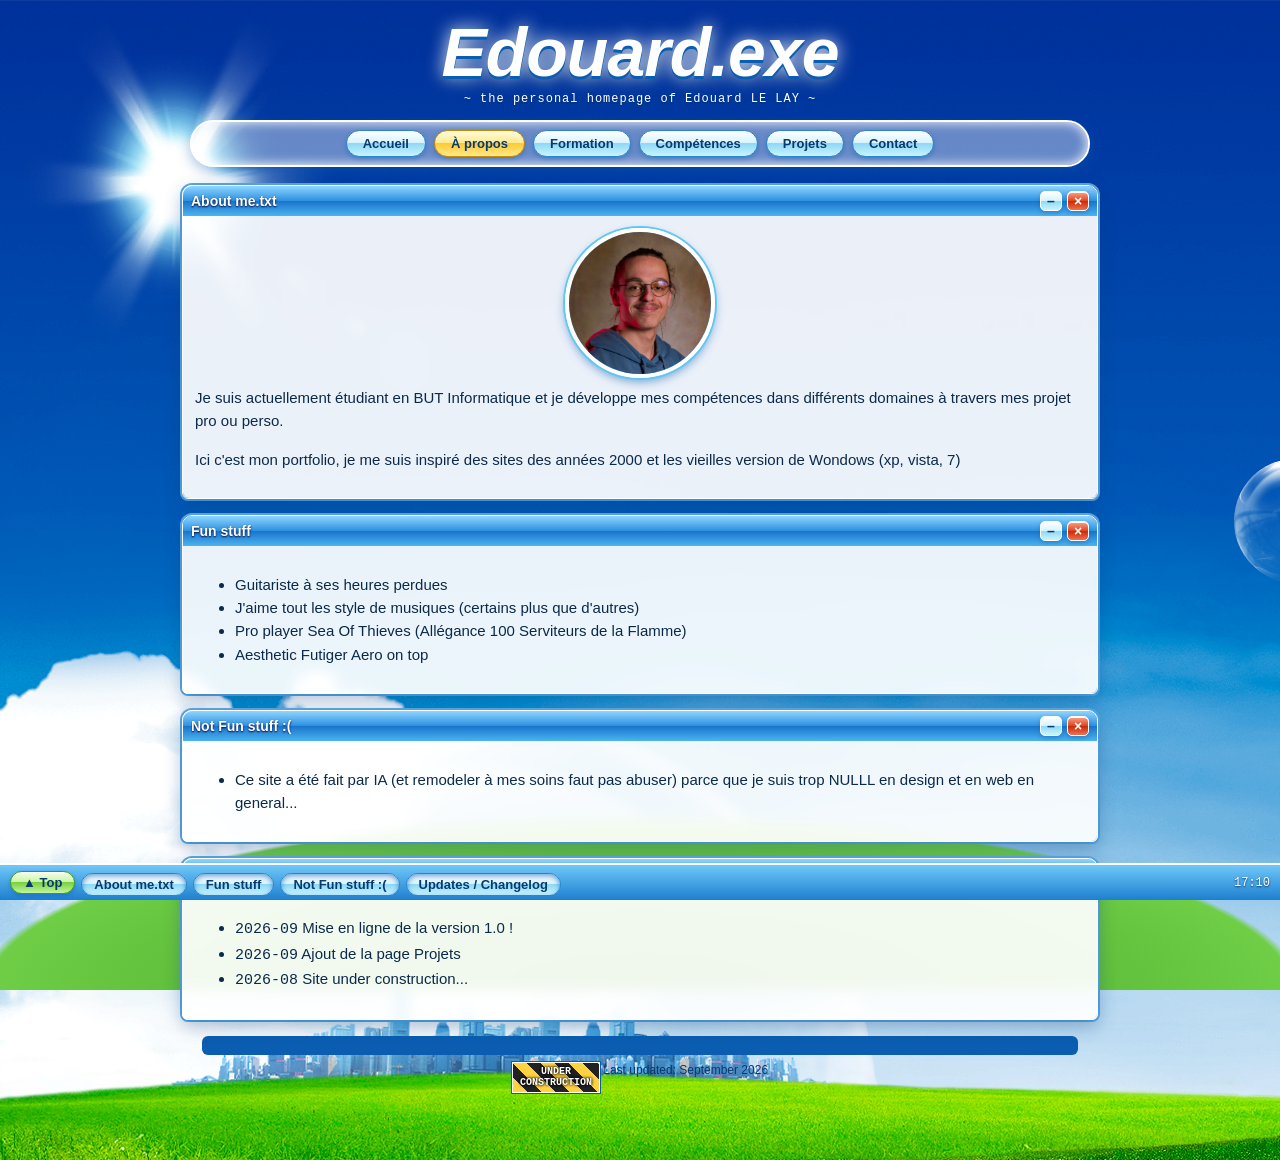
<file: about.html>
<!DOCTYPE html>
<html lang="fr">
<head>
<meta charset="utf-8">
<meta name="viewport" content="width=device-width,initial-scale=1">
<title>À propos · Edouard.exe</title>
<link rel="stylesheet" href="css/style.css">
</head>
<!-- Page "about" : le contenu est généré par js/main.js -> modifie portfolioConfig, pas ce fichier. -->
<body data-page="about">
<a class="skip" href="#app">Aller au contenu</a>
<main id="app"></main>
<noscript><p style="background:#fff;padding:1em;text-align:center">Ce site a besoin de JavaScript pour afficher son contenu.</p></noscript>
<script src="js/main.js"></script>
</body>
</html>
</file>
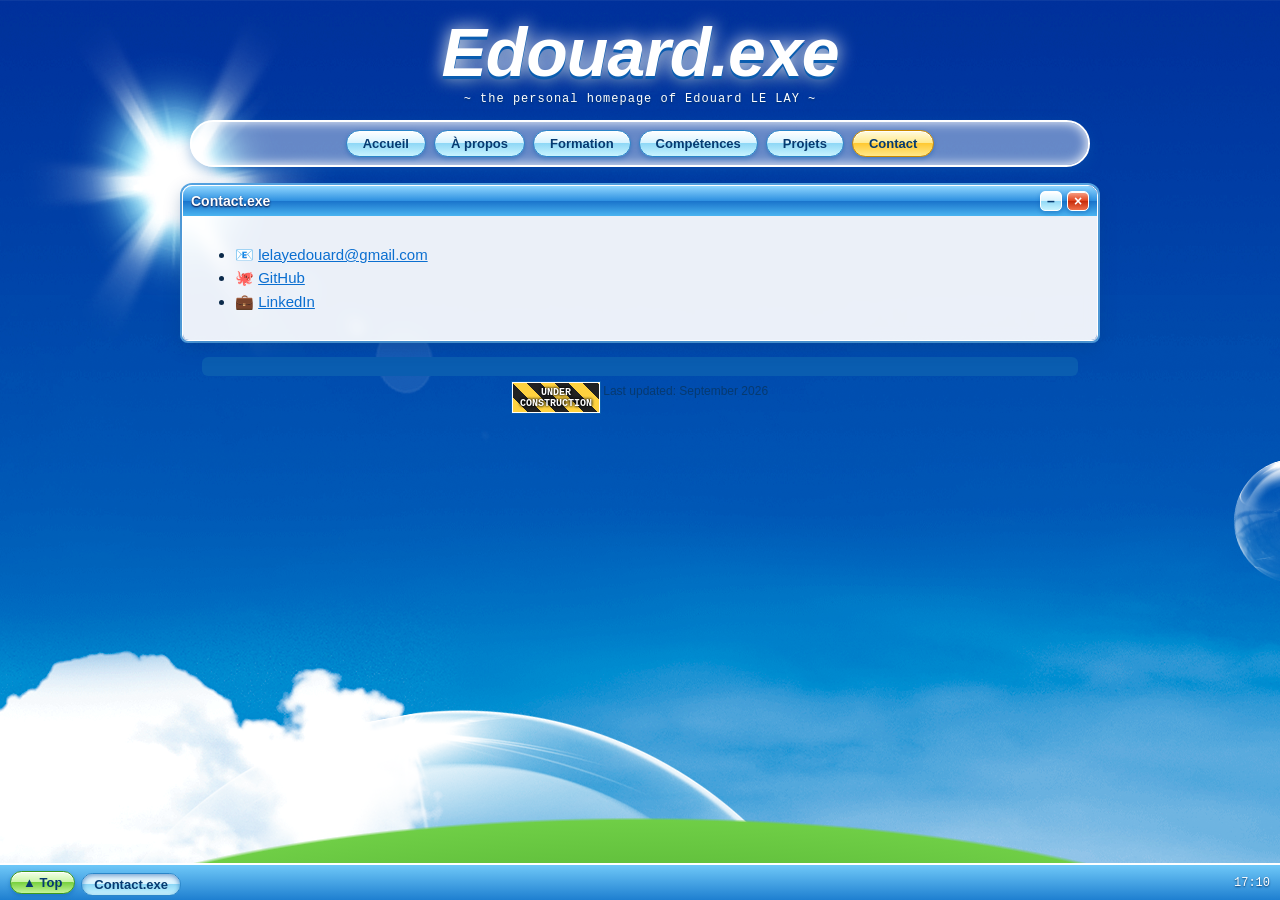
<file: contact.html>
<!DOCTYPE html>
<html lang="fr">
<head>
<meta charset="utf-8">
<meta name="viewport" content="width=device-width,initial-scale=1">
<title>Contact · Edouard.exe</title>
<link rel="stylesheet" href="css/style.css">
</head>
<!-- Page "contact" : le contenu est généré par js/main.js -> modifie portfolioConfig, pas ce fichier. -->
<body data-page="contact">
<a class="skip" href="#app">Aller au contenu</a>
<main id="app"></main>
<noscript><p style="background:#fff;padding:1em;text-align:center">Ce site a besoin de JavaScript pour afficher son contenu.</p></noscript>
<script src="js/main.js"></script>
</body>
</html>
</file>
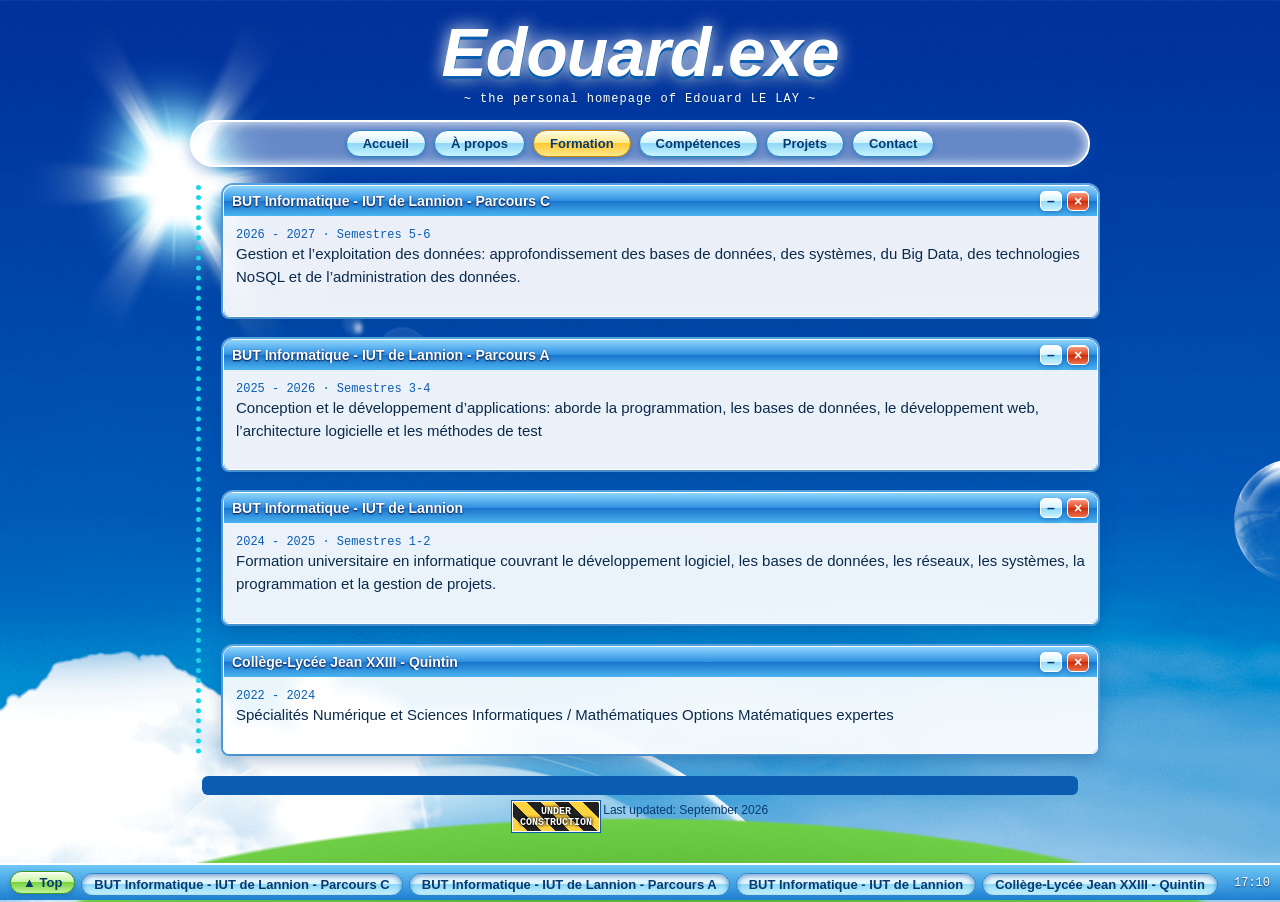
<file: formation.html>
<!DOCTYPE html>
<html lang="fr">
<head>
<meta charset="utf-8">
<meta name="viewport" content="width=device-width,initial-scale=1">
<title>Formation · Edouard.exe</title>
<link rel="stylesheet" href="css/style.css">
</head>
<!-- Page "formation" : le contenu est généré par js/main.js -> modifie portfolioConfig, pas ce fichier. -->
<body data-page="formation">
<a class="skip" href="#app">Aller au contenu</a>
<main id="app"></main>
<noscript><p style="background:#fff;padding:1em;text-align:center">Ce site a besoin de JavaScript pour afficher son contenu.</p></noscript>
<script src="js/main.js"></script>
</body>
</html>
</file>
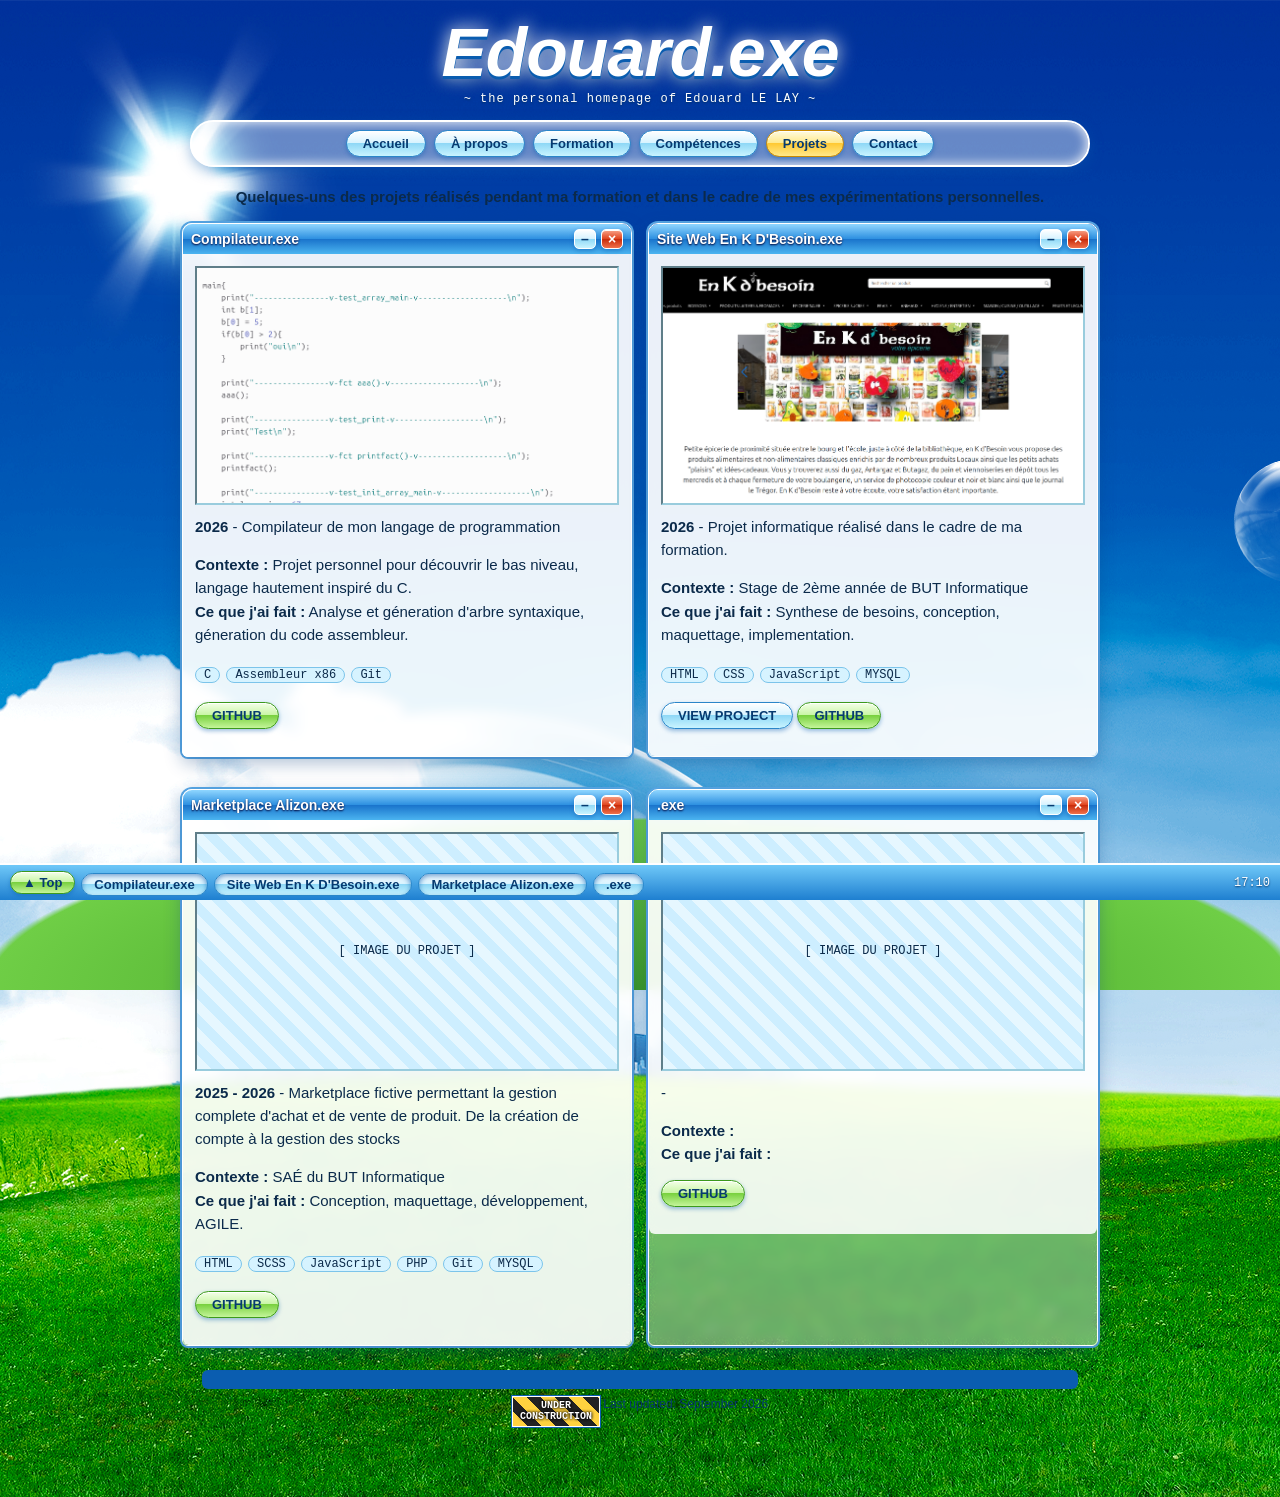
<file: projects.html>
<!DOCTYPE html>
<html lang="fr">
<head>
<meta charset="utf-8">
<meta name="viewport" content="width=device-width,initial-scale=1">
<title>Projets · Edouard.exe</title>
<link rel="stylesheet" href="css/style.css">
</head>
<!-- Page "projects" : le contenu est généré par js/main.js -> modifie portfolioConfig, pas ce fichier. -->
<body data-page="projects">
<a class="skip" href="#app">Aller au contenu</a>
<main id="app"></main>
<noscript><p style="background:#fff;padding:1em;text-align:center">Ce site a besoin de JavaScript pour afficher son contenu.</p></noscript>
<script src="js/main.js"></script>
</body>
</html>
</file>
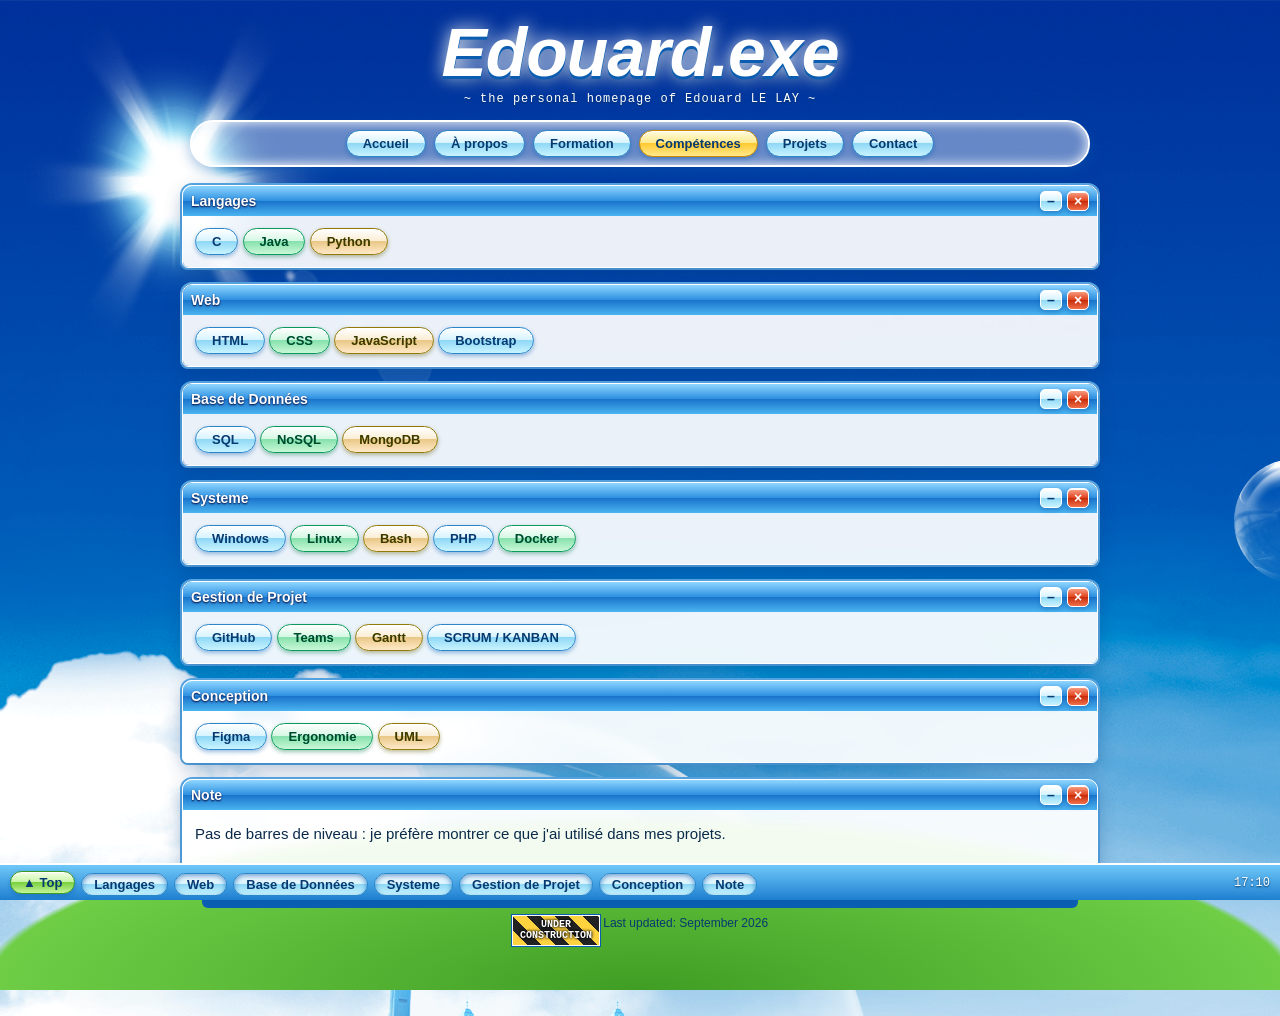
<file: skills.html>
<!DOCTYPE html>
<html lang="fr">
<head>
<meta charset="utf-8">
<meta name="viewport" content="width=device-width,initial-scale=1">
<title>Compétences · Edouard.exe</title>
<link rel="stylesheet" href="css/style.css">
</head>
<!-- Page "skills" : le contenu est généré par js/main.js -> modifie portfolioConfig, pas ce fichier. -->
<body data-page="skills">
<a class="skip" href="#app">Aller au contenu</a>
<main id="app"></main>
<noscript><p style="background:#fff;padding:1em;text-align:center">Ce site a besoin de JavaScript pour afficher son contenu.</p></noscript>
<script src="js/main.js"></script>
</body>
</html>
</file>
<file: css/style.css>
/* ===== 1. VARIABLES : change le thème ici ===== */
:root {
    --sky: #5ec8f2;
    --cyan: #1fd3e6;
    --deep: #0a5db0;
    --leaf: #5cc13a;
    --sun: #ffd23f;
    --ink: #0b2a4a;
    --font: "Trebuchet MS", "Segoe UI", Tahoma, sans-serif;
    --mono: "Courier New", monospace
}

/* ===== 2. RESET ===== */
* {
    box-sizing: border-box
}

img {
    max-width: 100%;
    height: auto
}

a {
    color: #0b6fd0
}

a:hover {
    color: #e0590a;
    cursor: url('../src/images/wii-grab.cur'), pointer;
}

button:hover{
    cursor: url('../src/images/wii-grab.cur'), pointer;
}

h1,
h2,
h3,
p {
    margin-top: 0
}

.c {
    text-align: center
}

/* ===== 3. BODY / FOND (ciel, colline, décor) ===== */
body {
    margin: 0;
    padding-bottom: 58px;
    font: 15px/1.55 var(--font);
    color: var(--ink);
    min-height: 100vh;
    overflow-x: hidden;
    background-image: url("../src/images/background.jpg"); 
    cursor: url('../src/images/wii-pointer-ccw.cur'), auto;   
       
}

body::before {
    content: "";
    position: fixed;
    left: -10%;
    right: -10%;
    bottom: -90px;
    height: 200px;
    z-index: -1;
    background: radial-gradient(ellipse at 50% 100%, #3f9d24 0, #6fce46 60%, transparent 61%)
}

#deco {
    position: fixed;
    inset: 0;
    z-index: -1;
    pointer-events: none;
    overflow: hidden
}

.decoration {
    position: absolute
}

.cloud {
    position: absolute;
    left: -200px;
    width: 140px;
    height: 44px;
    background: #fff;
    border-radius: 44px;
    opacity: .85;
    filter: drop-shadow(0 4px 6px #0a5db044);
    animation: drift 70s linear infinite
}

.cloud::before,
.cloud::after {
    content: "";
    position: absolute;
    background: #fff;
    border-radius: 50%
}

.cloud::before {
    width: 60px;
    height: 60px;
    left: 22px;
    top: -28px
}

.cloud::after {
    width: 44px;
    height: 44px;
    left: 70px;
    top: -18px
}

.bubble {
    position: absolute;
    bottom: -70px;
    border-radius: 50%;
    border: 1px solid #fffa;
    animation: rise linear infinite;
    background: radial-gradient(circle at 30% 30%, #fff 0, #fff9 12%, #9ff0ff33 50%, #fff4 100%)
}

.fish {
    position: absolute;
    left: -60px;
    font-size: 28px;
    animation: swim 26s linear infinite
}

.skip {
    position: absolute;
    left: -999px
}

.skip:focus {
    left: 8px;
    top: 8px;
    z-index: 200;
    background: #fff;
    padding: 6px 10px
}

/* ===== 4. EN-TÊTE / NAVIGATION ===== */
.top {
    text-align: center;
    padding: 18px 10px 4px
}

.logo {
    margin: 0;
    font: italic 900 clamp(34px, 7vw, 68px)/1 var(--font);
    color: #fff;
    letter-spacing: -1px;
    text-shadow: 0 3px 0 var(--deep), 0 0 18px #fff, 0 6px 12px #0a3d7a88
}

.logo small {
    display: block;
    margin-top: 6px;
    font: 12px var(--mono);
    letter-spacing: 1px;
    text-shadow: 0 1px 2px #036
}

.nav {
    display: flex;
    flex-wrap: wrap;
    gap: 8px;
    justify-content: center;
    margin: 14px auto;
    padding: 8px 14px;
    max-width: 900px;
    background: #ffffff66;
    border: 2px solid #fff;
    border-radius: 40px;
    box-shadow: 0 4px 14px #0a5db066, inset 0 0 12px #fff
}

/* ===== 5. BOUTONS (verre / plastique brillant) ===== */
.btn,
.wb,
.chip {
    cursor: pointer;
    display: inline-block;
    padding: 5px 16px;
    font: bold 13px var(--font);
    color: #063a70;
    text-decoration: none;
    border: 1px solid #2a86c9;
    border-radius: 20px;
    box-shadow: 0 2px 4px #0a5db066, inset 0 1px #fff;
    background: linear-gradient(#fff 0, #d6f3ff 49%, #8fd8f6 50%, #c9f4ff 100%)
}

.btn:hover {
    filter: brightness(1.08);
    color: #063a70;
    cursor: url('../src/images/wii-grab.cur'), pointer;
}

.btn:active,
.btn[aria-pressed=true] {
    transform: translateY(2px);
    box-shadow: inset 0 2px 5px #0a5db099
}

.btn.green {
    border-color: #3c9a1c;
    background: linear-gradient(#f4ffe8, #c8f5a4 49%, #79d13f 50%, #c4f59a)
}

.nav a[aria-current] {
    border-color: #c98a00;
    background: linear-gradient(#fffbe0, #ffe98a 49%, #ffc933 50%, #ffe98a)
}

.chip {
    cursor: default
}

.chip:nth-child(3n+2) {
    filter: hue-rotate(-60deg)
}

.chip:nth-child(3n) {
    filter: hue-rotate(-150deg)
}

.tag {
    display: inline-block;
    margin: 0 2px 4px 0;
    padding: 0 8px;
    font: 12px var(--mono);
    background: #d6f3ff;
    border: 1px solid #7cc4ea;
    border-radius: 10px
}

/* ===== 6. FENÊTRES ===== */
.wrap {
    max-width: 940px;
    margin: 0 auto;
    padding: 0 12px
}

.home {
    display: grid;
    grid-template-columns: 230px 1fr 250px;
    gap: 16px;
    max-width: 1160px;
    margin: 0 auto;
    padding: 0 12px;
    align-items: start
}

.win {
    position: relative;
    margin: 0 0 16px;
    background: #ffffff66;
    border: 1px solid #fff;
    border-radius: 10px 10px 6px 6px;
    box-shadow: 0 6px 18px #0a3d7a55, 0 0 0 2px #5aa9e6;
    backdrop-filter: blur(6px)
}

.win>h2 {
    display: flex;
    align-items: center;
    gap: 5px;
    margin: 0;
    padding: 5px 8px;
    font: bold 14px var(--font);
    color: #fff;
    text-shadow: 0 1px 2px #003;
    cursor: move;
    user-select: none;
    border-radius: 9px 9px 0 0;
    background: linear-gradient(#8fd6ff, #2c8fe0 50%, #1a74cc 51%, #4bb4f0)
}

.win .t {
    flex: 1;
    overflow: hidden;
    text-overflow: ellipsis;
    white-space: nowrap
}

.wb {
    width: 22px;
    height: 20px;
    padding: 0;
    line-height: 16px;
    font-size: 14px;
    border-radius: 5px;
    border-color: #fff
}

.wb.x {
    color: #fff;
    background: linear-gradient(#f9a48a, #e0421c 50%, #c72b0a 51%, #f0704a)
}

.win-body {
    padding: 12px;
    background: #ffffffdd;
    border-radius: 0 0 6px 6px
}

.win.min .win-body,
.win.closed {
    display: none
}

.win.min {
    opacity: .9
}

/* ===== 7. CARTES / PROJETS ===== */
.cards {
    display: grid;
    grid-template-columns: repeat(auto-fit, minmax(300px, 1fr));
    gap: 16px
}

.shot,
.avatar {
    position: relative;
    display: grid;
    place-items: center;
    overflow: hidden
}

.shot {
    aspect-ratio: 16/9;
    margin-bottom: 10px;
    border: 2px inset #9cd;
    font: 12px var(--mono);
    background: repeating-linear-gradient(45deg, #e6f7ff 0 10px, #cdeeff 10px 20px)
}

.shot::before {
    content: "[ IMAGE DU PROJET ]";
    grid-area: 1/1
}

.shot img,
.avatar img {
    grid-area: 1/1;
    width: 100%;
    height: 100%;
    object-fit: cover
}

.shot img.g {
    position: absolute;
    right: 6px;
    bottom: 6px;
    width: 64px;
    height: auto;
    border: 2px solid #fff
}

.avatar {
    width: 150px;
    height: 150px;
    margin: 0 auto 8px;
    font-size: 64px;
    border: 4px solid #fff;
    border-radius: 50%;
    box-shadow: 0 0 0 2px var(--sky), 0 4px 10px #0a5db088;
    background: radial-gradient(circle at 35% 30%, #fff, #9be7ff 45%, #3aa7e8)
}

.avatar::before {
    content: "🙂";
    grid-area: 1/1
}

/* ===== 8. TIMELINE ===== */
.tl {
    margin: 0 0 0 14px;
    padding-left: 22px;
    border-left: 5px dotted var(--cyan)
}

.tl .win {
    margin-bottom: 22px
}

.tl .when {
    font: 12px var(--mono);
    color: #0a5db0
}

/* ===== 9. DÉCORATIONS 2000 : badges, compteur, marquee, statut ===== */
.badges {
    display: flex;
    flex-wrap: wrap;
    gap: 6px
}

.b88 {
    display: inline-grid;
    place-items: center;
    width: 88px;
    height: 31px;
    font: bold 10px var(--mono);
    color: #fff;
    text-align: center;
    background: linear-gradient(#5cc8ff, #0f6bc0);
    border: 1px solid #fff;
    outline: 1px solid #0a5db0
}

.b88:nth-child(3n+2) {
    background: linear-gradient(#a6ec6a, #3f9d24)
}

.b88:nth-child(3n) {
    background: linear-gradient(#ffe57a, #e0a300);
    color: #553
}

.uc {
    background: repeating-linear-gradient(45deg, #ffd23f 0 10px, #222 10px 20px);
    color: #fff;
    text-shadow: 0 0 3px #000, 0 0 3px #000
}

.dot {
    display: inline-block;
    width: 10px;
    height: 10px;
    border-radius: 50%;
    background: #3f3;
    box-shadow: 0 0 6px #3f3;
    animation: blink 1.6s infinite
}

.digits span {
    display: inline-block;
    margin-right: 2px;
    padding: 0 5px;
    font: bold 18px var(--mono);
    color: #7ff;
    background: #012;
    border: 1px inset #567
}

.marq {
    overflow: hidden;
    white-space: nowrap;
    margin: 6px 0;
    padding: 2px 0;
    font: 12px var(--mono);
    color: #fff;
    background: var(--deep);
    border-radius: 6px
}

.marq span {
    display: inline-block;
    padding-left: 100%;
    animation: marq 24s linear infinite
}

.eq {
    display: inline-flex;
    gap: 2px;
    align-items: flex-end;
    height: 18px;
    vertical-align: middle
}

.eq i {
    width: 4px;
    height: 4px;
    background: var(--leaf)
}

.playing .eq i {
    animation: eq .6s ease-in-out infinite alternate
}

.playing .eq i:nth-child(2) {
    animation-delay: .2s
}

.playing .eq i:nth-child(3) {
    animation-delay: .4s
}

.hello {
    font: italic 900 clamp(24px, 4vw, 38px)/1.1 var(--font);
    color: var(--deep);
    text-shadow: 0 2px 0 #fff
}

.foot {
    text-align: center;
    max-width: 900px;
    margin: 8px auto 0;
    padding: 0 12px;
    font-size: 12px;
    color: #063a70
}

form label {
    display: block;
    margin-bottom: 8px;
    font-weight: bold
}

form input,
form textarea {
    display: block;
    width: 100%;
    padding: 5px;
    font: inherit;
    border: 2px inset #9cd;
    border-radius: 4px
}

/* ===== 10. BARRE DES TÂCHES ===== */
#dock {
    position: fixed;
    left: 0;
    right: 0;
    bottom: 0;
    z-index: 99;
    display: flex;
    gap: 6px;
    align-items: center;
    padding: 6px 10px;
    overflow-x: auto;
    background: linear-gradient(#6fc8f8, #1e7fd0);
    border-top: 2px solid #fff
}

#dock .wins {
    display: flex;
    gap: 6px
}

#dock .btn {
    white-space: nowrap;
    padding: 3px 12px
}

#dock time {
    margin-left: auto;
    color: #fff;
    font: 12px var(--mono);
    text-shadow: 0 1px 2px #036
}

/* ===== 11. ANIMATIONS ===== */
@keyframes drift {
    to {
        transform: translateX(calc(100vw + 400px))
    }
}

@keyframes rise {
    to {
        transform: translateY(-115vh)
    }
}

@keyframes swim {
    to {
        transform: translateX(calc(100vw + 120px))
    }
}

@keyframes marq {
    to {
        transform: translateX(-100%)
    }
}

@keyframes blink {
    50% {
        opacity: .35
    }
}

@keyframes eq {
    to {
        height: 18px
    }
}

/* ===== 12. RESPONSIVE ===== */
@media(max-width:900px) {
    .home {
        grid-template-columns: 1fr
    }

    .win>h2 {
        cursor: default
    }

    .nav {
        border-radius: 16px
    }

    .fish {
        display: none
    }

    .cards {
        grid-template-columns: 1fr
    }
}

/* ===== 13. ACCESSIBILITÉ ===== */
:focus-visible {
    outline: 3px solid var(--sun);
    outline-offset: 2px
}

@media(prefers-reduced-motion:reduce) {

    *,
    *::before,
    *::after {
        animation: none !important;
        transition: none !important
    }

    .marq span {
        padding-left: 0
    }
}
</file>
